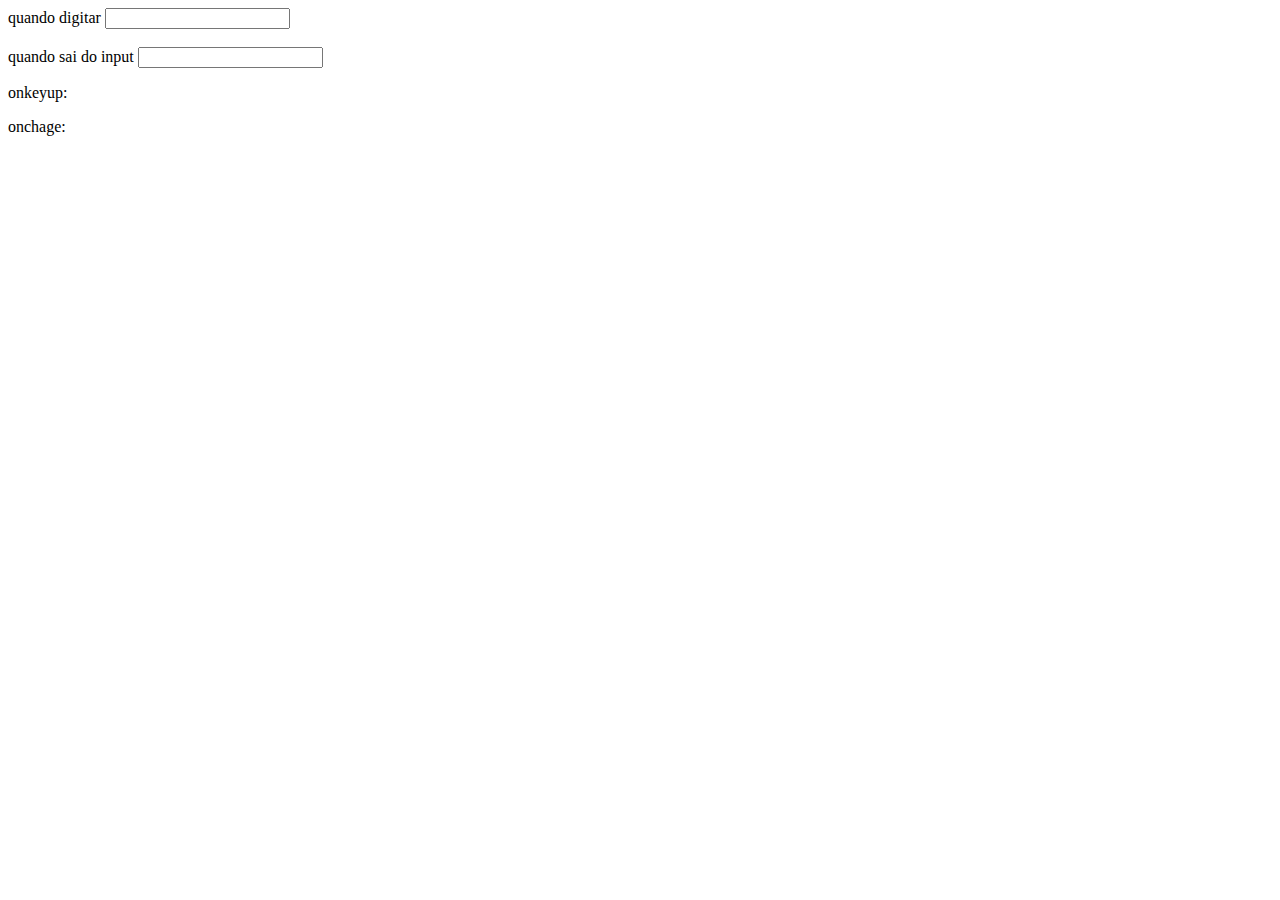
<file: viaCep/onclick charge/index.html>
<!DOCTYPE html>
<html lang="en">
<head>
    <meta charset="UTF-8">
    <meta http-equiv="X-UA-Compatible" content="IE=edge">
    <meta name="viewport" content="width=device-width, initial-scale=1.0">
    <title>Document</title>
</head>
<body>
  
</head>
<body>


<form action="">
  <label for="fname">quando digitar</label>
  <input type="text" id="fname" name="fname" onkeyup="showHint1(this.value)">
<br>
<br>

  <label for="fname">quando sai do input</label>
  <input type="text" id="fname" name="fname" onchange="showHint2(this.value)">
</form>
<p>onkeyup: <span id="txtHint1"></span></p>
<p>onchage: <span id="txtHint2"></span></p>
</body>
<script src="script.js"></script>
</html>
</file>
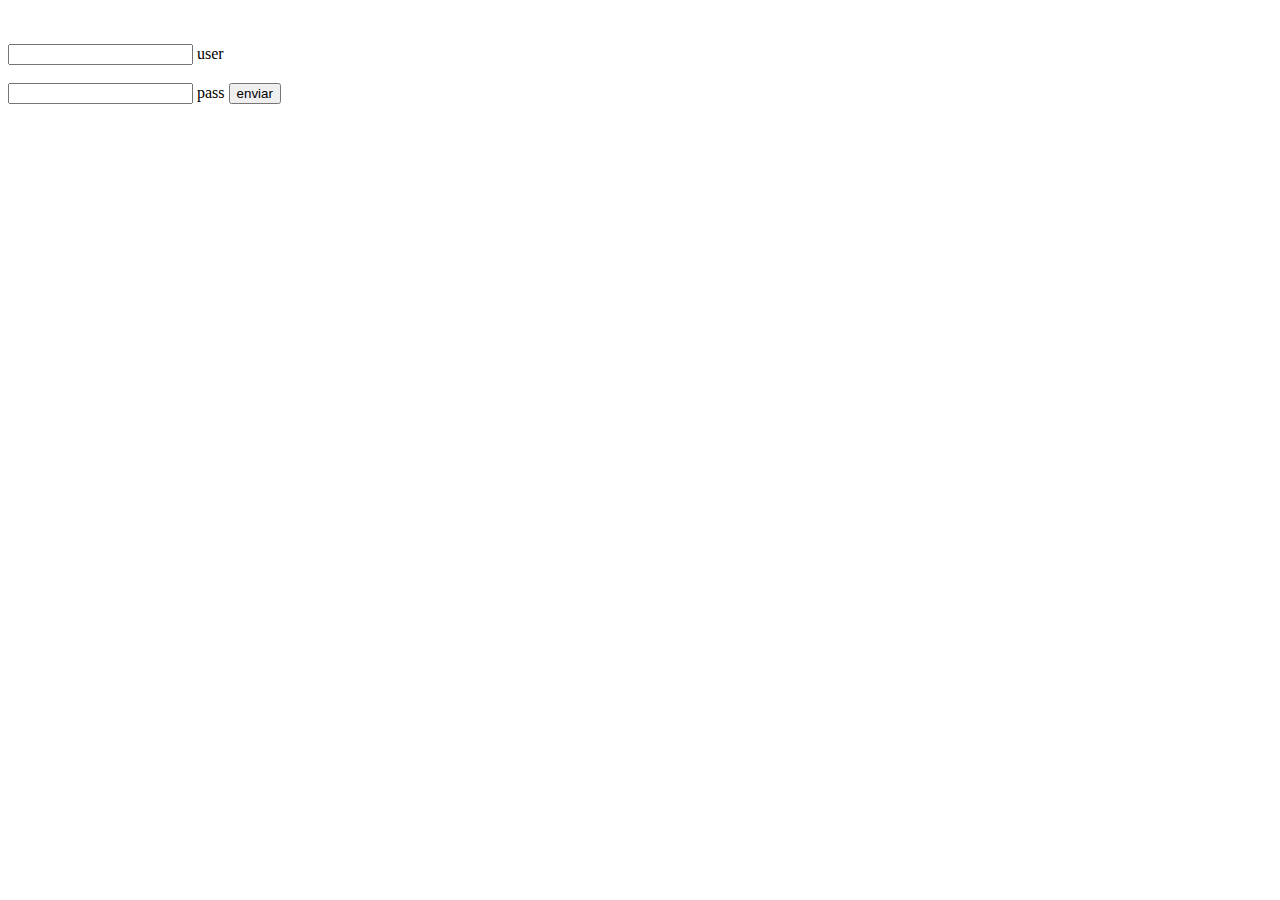
<file: viaCep/teste,/index.html>
<!DOCTYPE html>
<html lang="en">
<head>
    <meta charset="UTF-8">
    <meta http-equiv="X-UA-Compatible" content="IE=edge">
    <meta name="viewport" content="width=device-width, initial-scale=1.0">
    <title>Document</title>
</head>
<body>
    

    
<form id="form">

 <div id="response"> <br> </div>

 <br>
<input type="text" name="user" id="user">
<label for="user">user</label>
<br> <br>
<input type="password" name="pass" id="pass">
<label for="pass">pass</label>

<button type="submit">enviar</button>
</form>




<script src="script.js"></script>
</body>

</html>
</file>
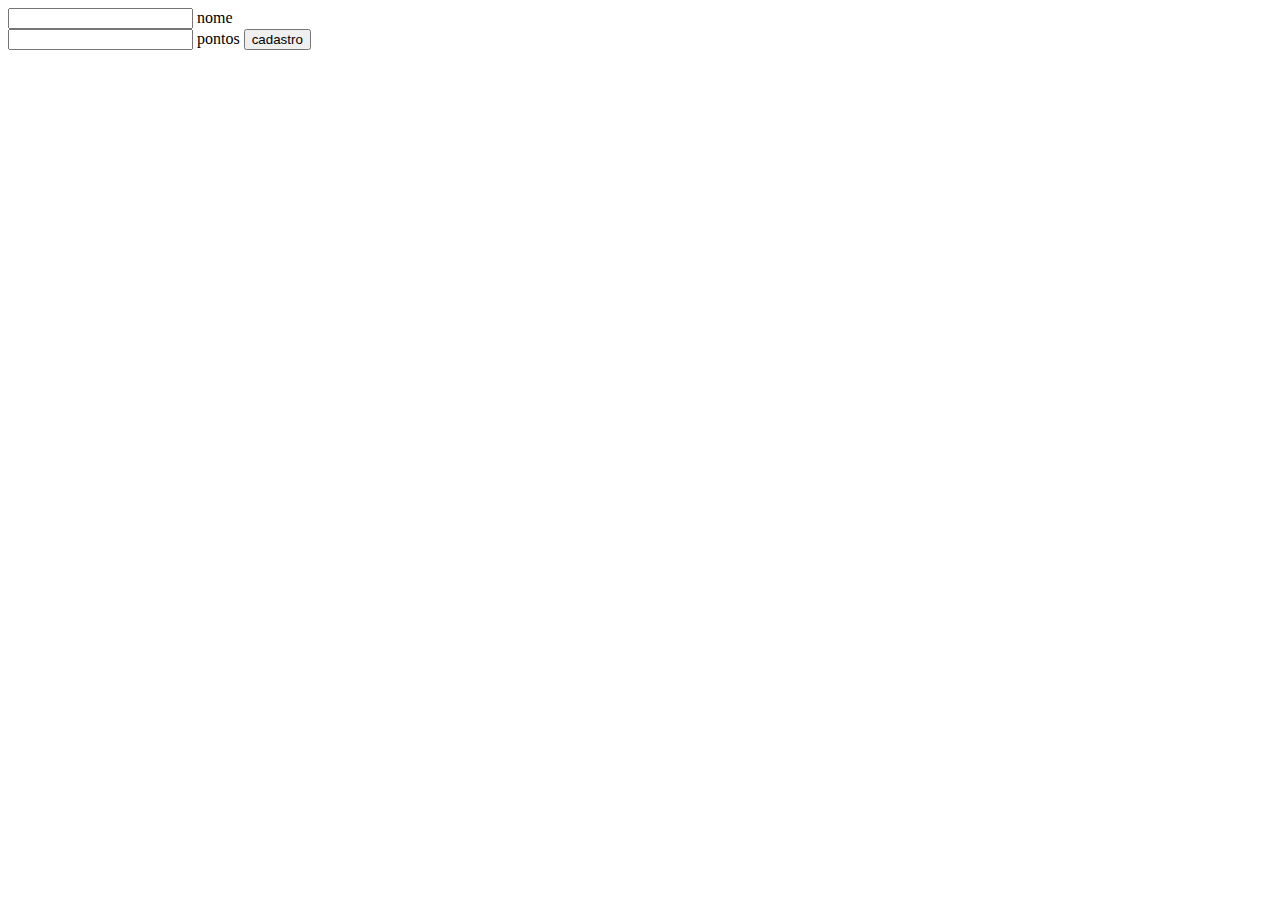
<file: testebanco/index2.html>
<!DOCTYPE html>
<html lang="pt-br">

<head>
    <meta charset="UTF-8">
    <meta http-equiv="X-UA-Compatible" content="IE=edge">
    <meta name="viewport" content="width=device-width, initial-scale=1.0">
    <title>Document</title>
</head>

<body>
    <form action="cadastro.php" method="POST">
        <input type="text" name="nome">
        <label for="nome">nome</label>
        <br>
        <input type="text" name="pontos">
        <label for="nome">pontos</label>
        <button >cadastro</button>
    </form>

</body>

</html
</file>
